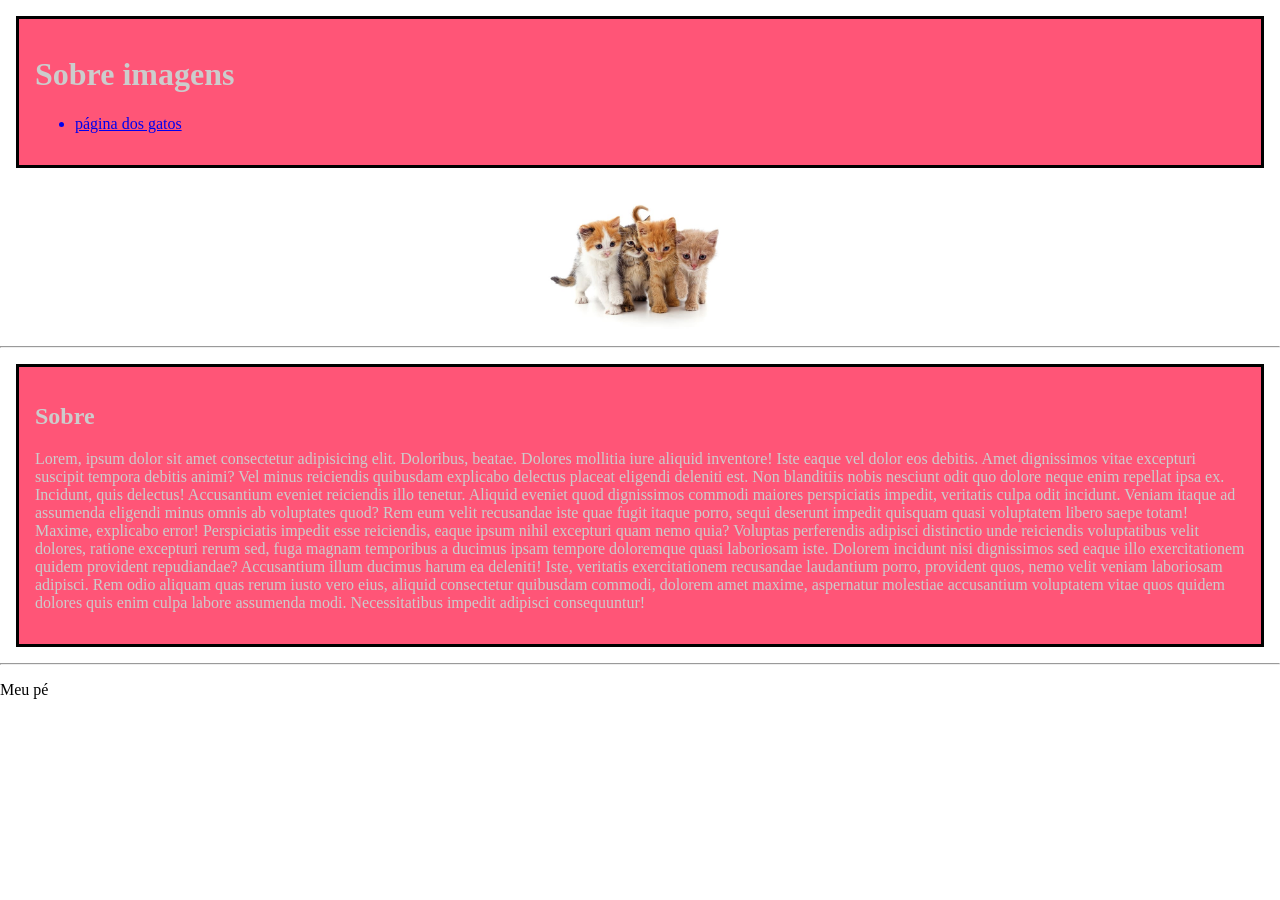
<file: aula03/index.html>
<!DOCTYPE html>
<html lang="en">

<head>
    <meta charset="UTF-8">
    <meta name="viewport" content="width=device-width, initial-scale=1.0">
    <link rel="stylesheet" href="css/styles.css">
    <style>
        /*section.sobre {
            background-color: blue;
        }*/
    </style>
    <title>Aula 3</title>
</head>

<body>
    <header>
        <h1>Sobre imagens</h1>
        <nav>
            <ul>
                <a href="gatos_page.html" target="_blank">
                    <li>página dos gatos</li>
                </a>
            </ul>
        </nav>
    </header>
    <div class="links">
        <a href="gatos_page.html" target="_blank"><img src="images/gatos.jpg" alt="gatos" width="300px"></a>
    </div>
    <hr>
    <main>
        <section class="sobre">
            <h2>Sobre</h2>
            <p>Lorem, ipsum dolor sit amet consectetur adipisicing elit. Doloribus, beatae. Dolores mollitia iure
                aliquid
                inventore! Iste eaque vel dolor eos debitis. Amet dignissimos vitae excepturi suscipit tempora debitis
                animi? Vel minus reiciendis quibusdam explicabo delectus placeat eligendi deleniti est. Non blanditiis
                nobis
                nesciunt odit quo dolore neque enim repellat ipsa ex. Incidunt, quis delectus! Accusantium eveniet
                reiciendis illo tenetur. Aliquid eveniet quod dignissimos commodi maiores perspiciatis impedit,
                veritatis
                culpa odit incidunt. Veniam itaque ad assumenda eligendi minus omnis ab voluptates quod? Rem eum velit
                recusandae iste quae fugit itaque porro, sequi deserunt impedit quisquam quasi voluptatem libero saepe
                totam! Maxime, explicabo error! Perspiciatis impedit esse reiciendis, eaque ipsum nihil excepturi quam
                nemo
                quia? Voluptas perferendis adipisci distinctio unde reiciendis voluptatibus velit dolores, ratione
                excepturi
                rerum sed, fuga magnam temporibus a ducimus ipsam tempore doloremque quasi laboriosam iste. Dolorem
                incidunt
                nisi dignissimos sed eaque illo exercitationem quidem provident repudiandae? Accusantium illum ducimus
                harum
                ea deleniti! Iste, veritatis exercitationem recusandae laudantium porro, provident quos, nemo velit
                veniam
                laboriosam adipisci. Rem odio aliquam quas rerum iusto vero eius, aliquid consectetur quibusdam commodi,
                dolorem amet maxime, aspernatur molestiae accusantium voluptatem vitae quos quidem dolores quis enim
                culpa
                labore assumenda modi. Necessitatibus impedit adipisci consequuntur!</p>
        </section>
    </main>
    <hr>
    <footer>
        <p>Meu pé</p>
    </footer>
</body>

</html>
</file>
<file: aula03/css/styles.css>
body {
    margin: 0;
    padding: 0
}

header {
    background-color: #ff5577;
    border: 3px solid #000;
    padding: 1em;
    color: #ccc;
    margin: 1em
}

.links {
    text-align: center
}

section.sobre {
    background-color: #ff5577;
    border: 3px solid #000;
    padding: 1em;
    color: #ccc;
    margin: 1em
}
</file>
